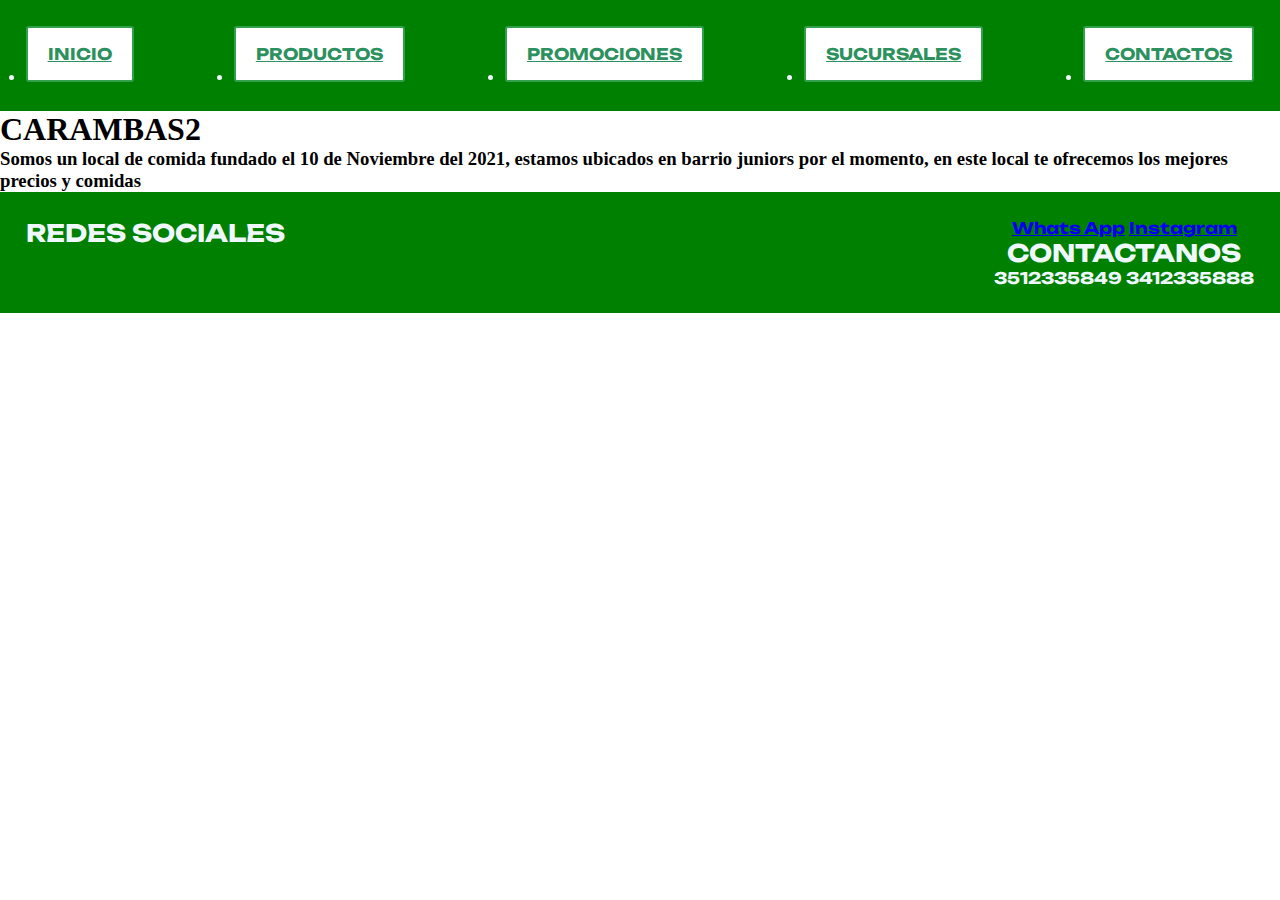
<file: index.html>
<!DOCTYPE html>
<html lang="en">
<head>
    <meta charset="UTF-8">
    <meta http-equiv="X-UA-Compatible" content="IE=edge">
    <meta name="viewport" content="width=device-width, initial-scale=1.0">
    <link rel="stylesheet" href="style.css/style.css">
    <title>Document</title>
    
</head>
<body>
    <header>
        <nav>
            <ul class="encabezado">
                <li>
                    <a href="./sections/inicio.html" class="ov-btn-slide-left">INICIO</a>
                </li>
                <li>
                    <a href="./sections/productos.html" class="ov-btn-slide-left">PRODUCTOS</a>
                </li>
                <li>
                    <a href="./sections/productos.html" class="ov-btn-slide-left">PROMOCIONES</a>
                </li>
                <li>
                    <a href="./sections/promociones.html" class="ov-btn-slide-left">SUCURSALES</a>
                </li>
                <li>
                    <a href="./sections/contactos.html" class="ov-btn-slide-left">CONTACTOS</a>
                </li>
            </ul>
        </nav>
    </header>
    <main>
        <div>
            <h1>CARAMBAS2</h1>
        </div>
<div>
    <h3>Somos un local de comida fundado el 10 de Noviembre del 2021, estamos ubicados en barrio juniors por el momento, en este local te ofrecemos los mejores precios y comidas</h3>
</div>
<div></div>
<div></div>
<div></div>
    </main>

   

   
   
   
   
   
   
   
   
   
   
   
    <footer class="footer">

        <h2>REDES SOCIALES</h2>
        <div>
            
            <a href="https://api.whatsapp.com/send?phone=3518585156"target="_blank">Whats App</a>
            <a href="https://www.instagram.com/carambas2pizzasylomos/"target="_blank">Instagram</a>
            <h2>CONTACTANOS</h2>
            <ul>
                3512335849
                3412335888
            </ul>
    </div>
    </footer>
</body>
</html>
</file>
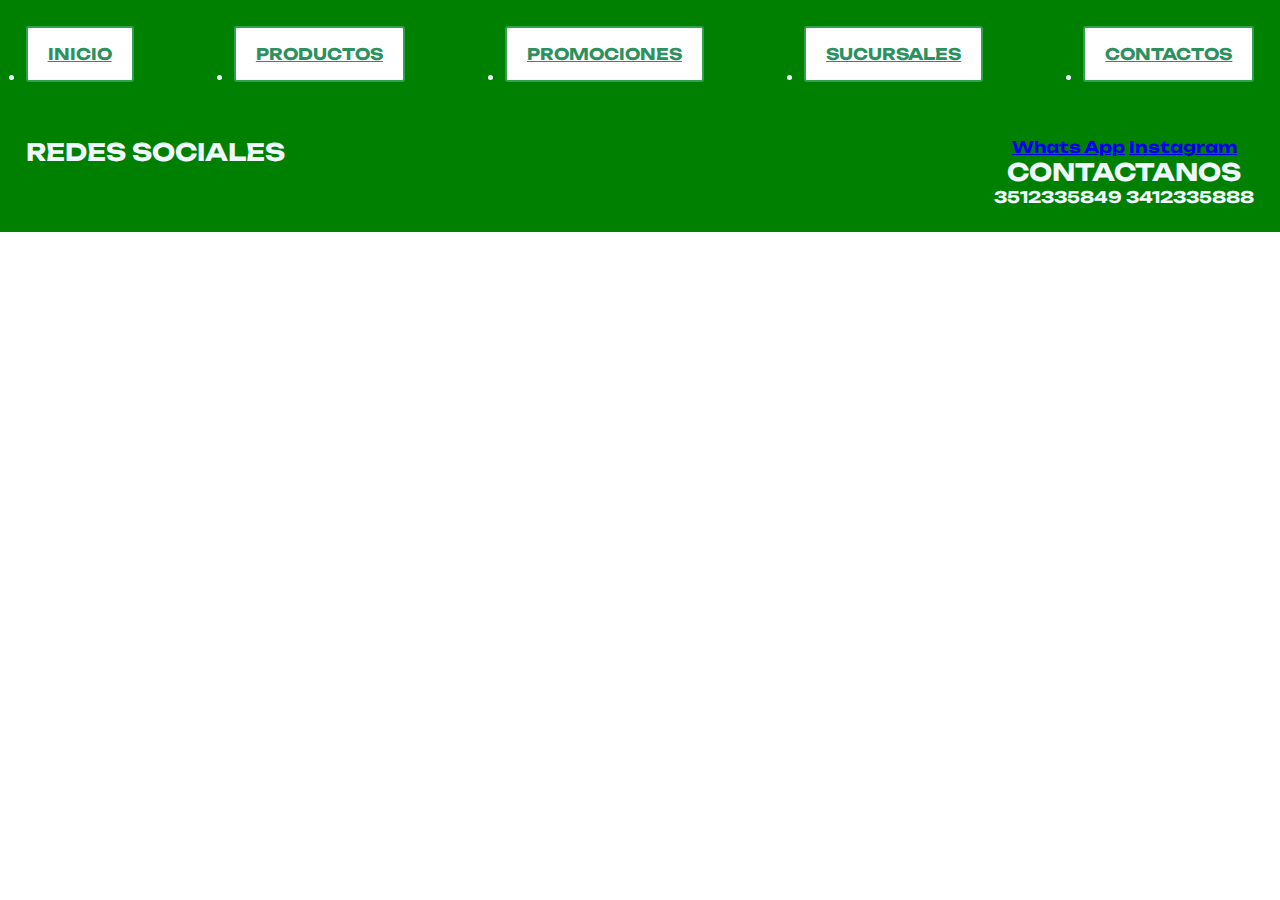
<file: sections/contactos.html>
<!DOCTYPE html>
<html lang="en">
<head>
    <meta charset="UTF-8">
    <meta http-equiv="X-UA-Compatible" content="IE=edge">
    <meta name="viewport" content="width=device-width, initial-scale=1.0">
    <link rel="stylesheet" href="../style.css/style.css">
    <title>Document</title>
</head>
<body>
    <header>
        <nav>
            <ul class="encabezado">
                <li>
                    <a href="./inicio.html" class="ov-btn-slide-left">INICIO</a>
                </li>
                <li>
                    <a href="./productos.html" class="ov-btn-slide-left">PRODUCTOS</a>
                </li>
                <li>
                    <a href="./promociones.html" class="ov-btn-slide-left">PROMOCIONES</a>
                </li>
                <li>
                    <a href="./sucursales.html" class="ov-btn-slide-left">SUCURSALES</a>
                </li>
                <li>
                    <a href="./contactos.html" class="ov-btn-slide-left">CONTACTOS</a>
                </li>
            </ul>
        </nav>
    </header>
 <main>

</main>
    
    <footer class="footer">

        <h2>REDES SOCIALES</h2>
        <div>
            
            <a href="https://api.whatsapp.com/send?phone=3518585156"target="_blank">Whats App</a>
            <a href="https://www.instagram.com/carambas2pizzasylomos/"target="_blank">Instagram</a>
            <h2>CONTACTANOS</h2>
            <ul>
                3512335849
                3412335888
            </ul>
    </div>
    </footer>
</body>
</html>
</file>
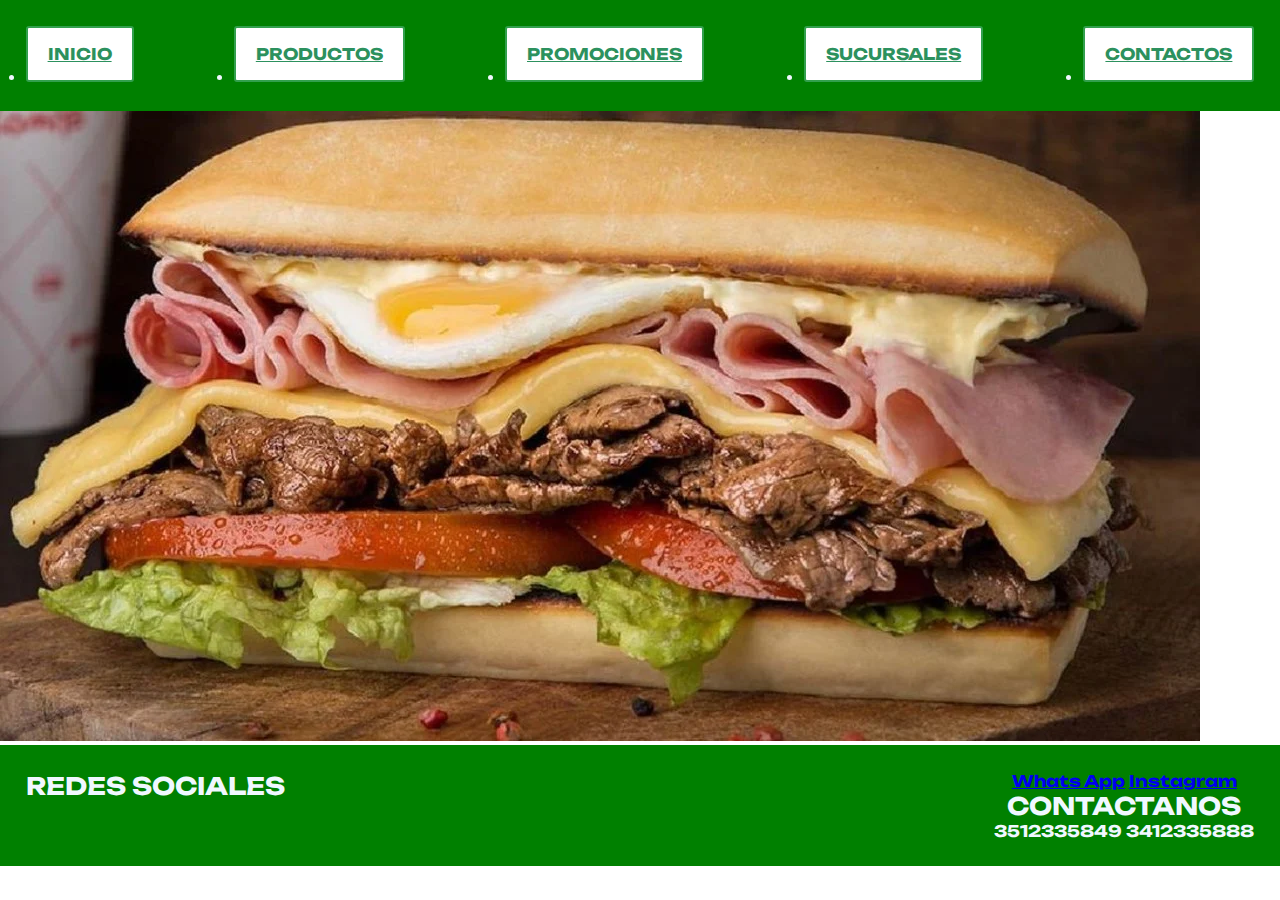
<file: sections/productos.html>
<!DOCTYPE html>
<html lang="en">
<head>
    <meta charset="UTF-8">
    <meta http-equiv="X-UA-Compatible" content="IE=edge">
    <meta name="viewport" content="width=device-width, initial-scale=1.0">
    <link rel="stylesheet" href="../style.css/style.css">
    <title>Document</title>
</head>
<body>
    <header>
        <nav>
            <ul class="encabezado">
                <li>
                    <a href="./inicio.html" class="ov-btn-slide-left">INICIO</a>
                </li>
                <li>
                    <a href="./productos.html" class="ov-btn-slide-left">PRODUCTOS</a>
                </li>
                <li>
                    <a href="./promociones.html" class="ov-btn-slide-left">PROMOCIONES</a>
                </li>
                <li>
                    <a href="./sucursales.html" class="ov-btn-slide-left">SUCURSALES</a>
                </li>
                <li>
                    <a href="./contactos.html" class="ov-btn-slide-left">CONTACTOS</a>
                </li>
            </ul>
        </nav>
    </header>
    <main>
        <img src="../img/Lomo.webp" alt="">
    </main>
    
    <footer class="footer">

        <h2>REDES SOCIALES</h2>
        <div>
            
            <a href="https://api.whatsapp.com/send?phone=3518585156"target="_blank">Whats App</a>
            <a href="https://www.instagram.com/carambas2pizzasylomos/"target="_blank">Instagram</a>
            <h2>CONTACTANOS</h2>
            <ul>
                3512335849
                3412335888
            </ul>
    </div>
    </footer>
    
</body>
</html>
</file>
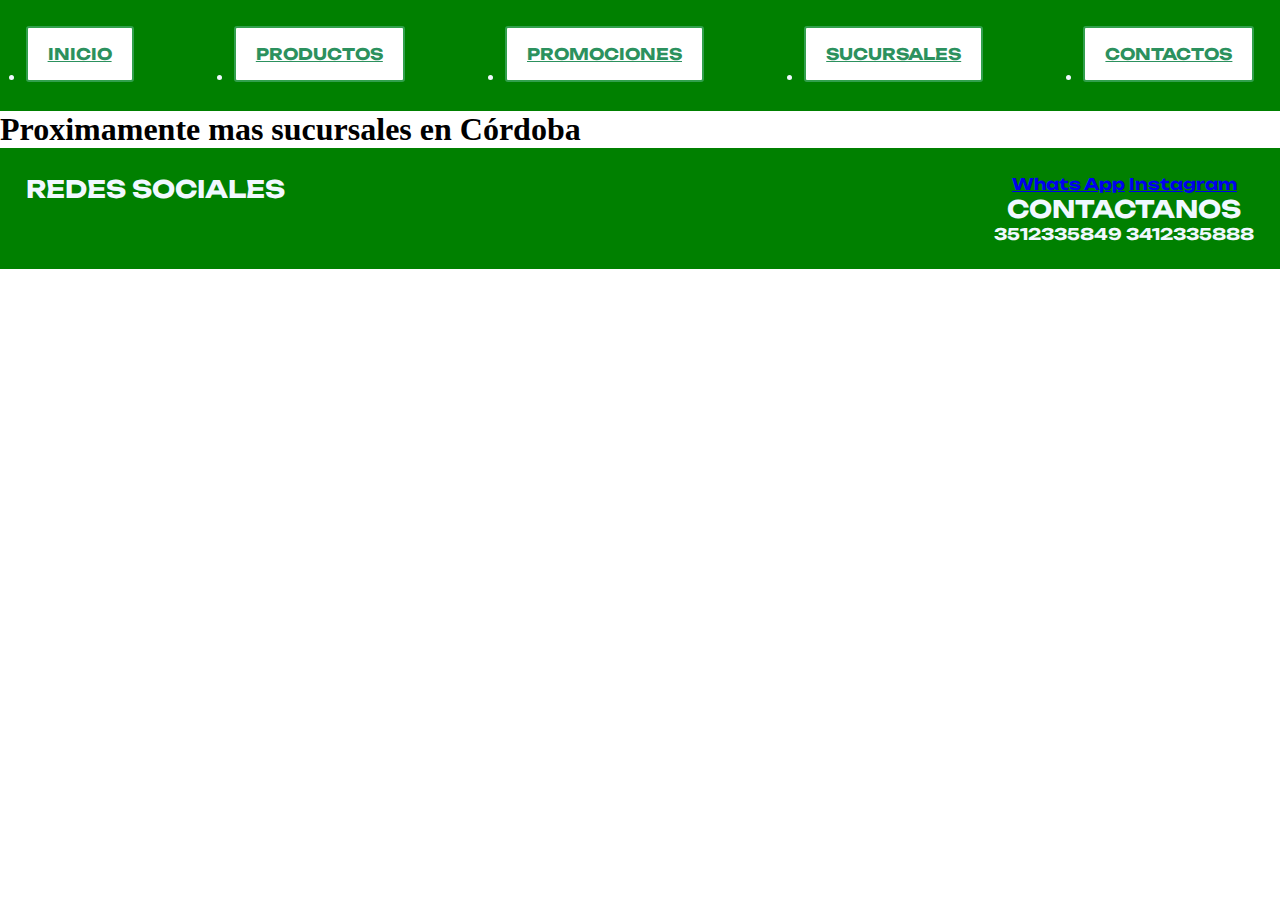
<file: sections/sucursales.html>
<!DOCTYPE html>
<html lang="en">
<head>
    <meta charset="UTF-8">
    <meta http-equiv="X-UA-Compatible" content="IE=edge">
    <meta name="viewport" content="width=device-width, initial-scale=1.0">
    <link rel="stylesheet" href="../style.css/style.css">
    <title>Document</title>
</head>
<body>
    <header>
        <nav>
            <ul class="encabezado">
                <li>
                    <a href="./inicio.html" class="ov-btn-slide-left">INICIO</a>
                </li>
                <li>
                    <a href="./productos.html" class="ov-btn-slide-left">PRODUCTOS</a>
                </li>
                <li>
                    <a href="./promociones.html" class="ov-btn-slide-left">PROMOCIONES</a>
                </li>
                <li>
                    <a href="./sucursales.html" class="ov-btn-slide-left">SUCURSALES</a>
                </li>
                <li>
                    <a href="./contactos.html" class="ov-btn-slide-left">CONTACTOS</a>
                </li>
            </ul>
        </nav>
    </header>
    <main>
        <div>
            <h1>Proximamente mas sucursales en Córdoba</h1>
        </div>
    </main>
    
    <footer class="footer">

        <h2>REDES SOCIALES</h2>
        <div>
            
            <a href="https://api.whatsapp.com/send?phone=3518585156"target="_blank">Whats App</a>
            <a href="https://www.instagram.com/carambas2pizzasylomos/"target="_blank">Instagram</a>
            <h2>CONTACTANOS</h2>
            <ul>
                3512335849
                3412335888
            </ul>
    </div>
    </footer>
</body>
</html>
</file>
<file: style.css/style.css>
@import url('https://fonts.googleapis.com/css2?family=Unbounded:wght@300&display=swap');

*
{
    margin:  0;
    padding: 0;
}

.encabezado

{
    text-decoration: none;
    justify-content: space-between;
    padding: 2%;
    text-decoration: none;
    display: flex;
    font-family: 'Unbounded', cursive;
    font-weight: bolder;
    text-align: center;
    background-color: green;
    color: aliceblue;
    

}

.footer
{
    text-decoration: none;
    justify-content: space-between;
    padding: 2%;
    text-decoration: none;
    display: flex;
    font-family: 'Unbounded', cursive;
    font-weight: bolder;
    text-align: center;
    background-color: green;
    color: aliceblue;
}

/*** ESTILOS BOTÓN SLIDE LEFT ***/
.ov-btn-slide-left {
    background: #fff; /* color de fondo */
    color: #2c915e; /* color de fuente */
    border: 2px solid #32a04d; /* tamaño y color de borde */
    padding: 16px 20px;
    border-radius: 3px; /* redondear bordes */
    position: relative;
    z-index: 1;
    overflow: hidden;
    display: inline-block;
  }
  .ov-btn-slide-left:hover {
    color: #fff; /* color de fuente hover */
  }
  .ov-btn-slide-left::after {
    content: "";
    background: #2ead67; /* color de fondo hover */
    position: absolute;
    z-index: -1;
    padding: 16px 20px;
    display: block;
    top: 0;
    bottom: 0;
    left: -100%;
    right: 100%;
    -webkit-transition: all 0.35s;
    transition: all 0.35s;
  }
  .ov-btn-slide-left:hover::after {
    left: 0;
    right: 0;
    top: 0;
    bottom: 0;
    -webkit-transition: all 0.35s;
    transition: all 0.35s;
  }
</file>
